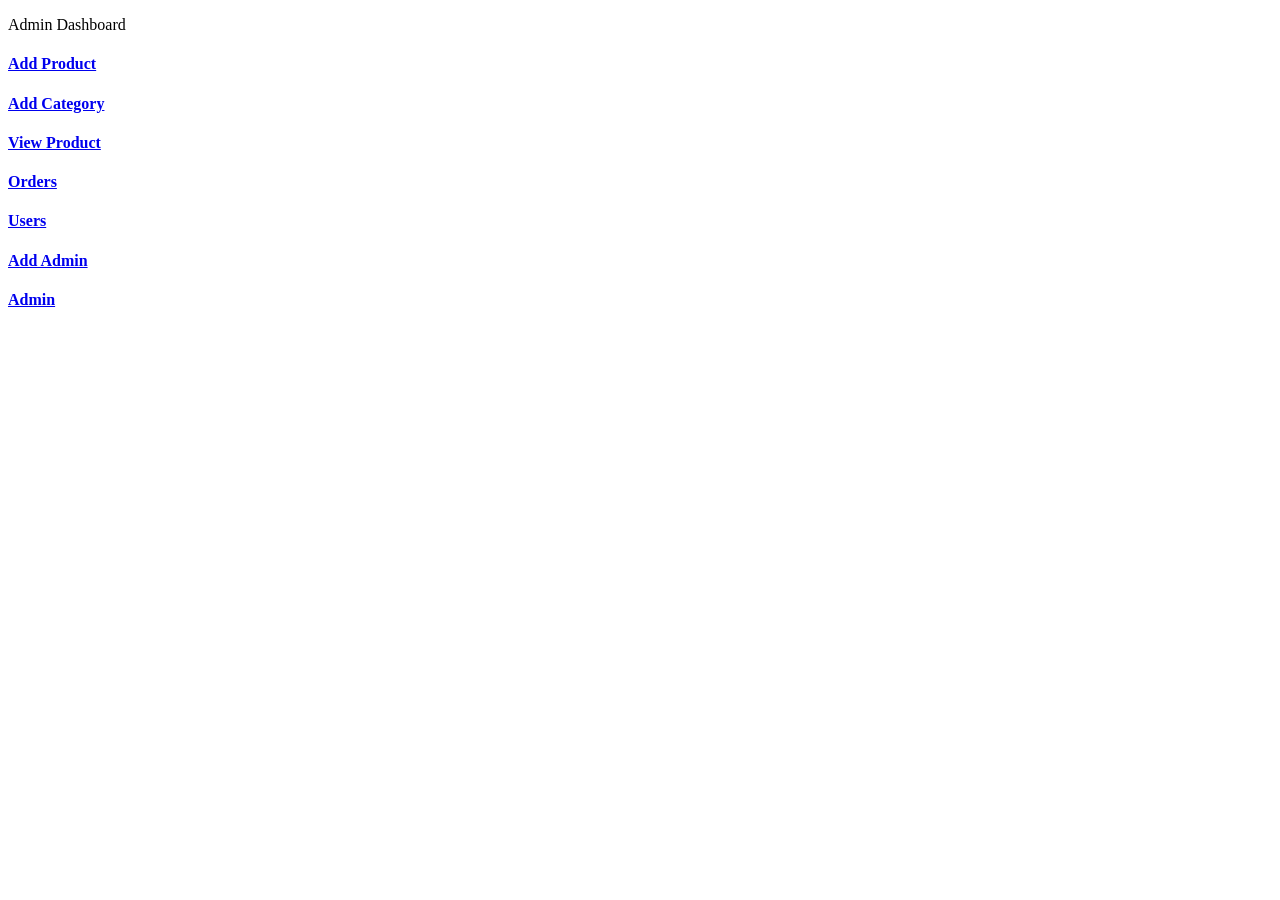
<file: src/main/resources/templates/admin/index.html>
<!DOCTYPE html>
<html lang="en" xmlns:th="http://www.thymeleaf.org"
	th:replace="~{base::layout(~{::section})}">
<head>
<meta charset="ISO-8859-1">
<title>Insert title here</title>
</head>
<body>
	<section>
		<div class="container p-5">
			<p class="text-center fs-3 mt-4">Admin Dashboard</p>
			<div class="row p-5">
				<div class="col-md-4 mt-2">
					<a href="/admin/loadAddProduct" class="text-decoration-none">
						<div class="card card-sh">
							<div class="card-body text-center text-primary">
								<i class="fa-solid fa-square-plus fa-3x"></i>
								<h4>Add Product</h4>
							</div>
						</div>
					</a>
				</div>


				<div class="col-md-4 mt-2">
					<a href="/admin/category" class="text-decoration-none">
						<div class="card card-sh">
							<div class="card-body text-center text-warning">
								<i class="fa-solid fa-list fa-3x"></i>
								<h4>Add Category</h4>
							</div>
						</div>
					</a>
				</div>


				<div class="col-md-4 mt-2">
					<a href="/admin/products" class="text-decoration-none">
						<div class="card card-sh">
							<div class="card-body text-center text-success">
								<i class="fa-solid fa-table-list fa-3x"></i>
								<h4>View Product</h4>
							</div>
						</div>
					</a>
				</div>


				<div class="col-md-4 mt-4">
					<a href="/admin/orders" class="text-decoration-none">
						<div class="card card-sh">
							<div class="card-body text-center text-warning">
								<i class="fa-solid fa-box-open fa-3x"></i>
								<h4>Orders</h4>
							</div>
						</div>
					</a>
				</div>


				<div class="col-md-4 mt-4">
					<a href="/admin/users?type=1" class="text-decoration-none">
						<div class="card card-sh">
							<div class="card-body text-center text-primary">
								<i class="fa-solid fa-circle-user fa-3x"></i>
								<h4>Users</h4>
							</div>
						</div>
					</a>
				</div>


				<div class="col-md-4 mt-4">
					<a href="/admin/add-admin" class="text-decoration-none">
						<div class="card card-sh">
							<div class="card-body text-center text-primary">
								<i class="fa-solid fa-user-plus fa-3x"></i>
								<h4>Add Admin</h4>
							</div>
						</div>
					</a>
				</div>

				<div class="col-md-4 mt-4">
					<a href="/admin/users?type=2" class="text-decoration-none">
						<div class="card card-sh">
							<div class="card-body text-center text-primary">
								<i class="fa-solid fa-circle-user fa-3x"></i>
								<h4>Admin</h4>
							</div>
						</div>
					</a>
				</div>


			</div>
		</div>
	</section>
</body>
</html>
</file>
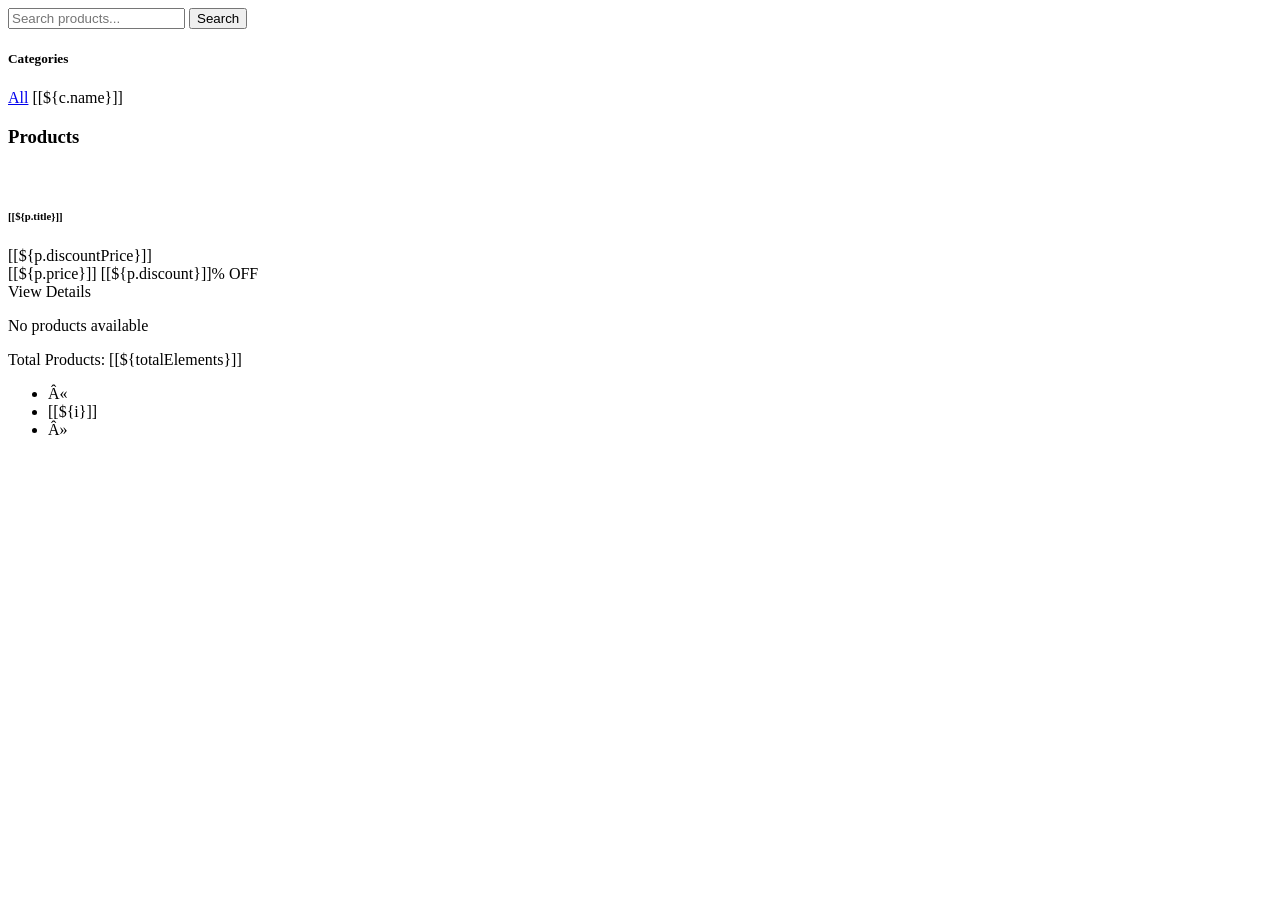
<file: src/main/resources/templates/product.html>
<!DOCTYPE html>
<html lang="en" xmlns:th="http://www.thymeleaf.org"
	th:replace="~{base::layout(~{::section})}">
<head>
<meta charset="ISO-8859-1">
<title>Insert title here</title>
<link href="https://fonts.googleapis.com/css2?family=Poppins:wght@300;400;500;600&display=swap" rel="stylesheet">
</head>
<body>
	<section>
	
		<!-- 🔍 Search Section -->
<div class="container mt-5">
    <div class="search-box text-center">
        <form action="/products" method="get">
            <div class="input-group">
                <input type="text" class="form-control" name="ch" placeholder="Search products...">
                <button class="btn btn-light ms-2">
                    <i class="fa-solid fa-magnifying-glass"></i> Search
                </button>
            </div>
        </form>
    </div>
</div>

<!-- 🛍 Main Section -->
<div class="container mt-4">
    <div class="row">

        <!-- Sidebar -->
        <div class="col-md-3">
            <div class="sidebar">
                <h5 class="fw-semibold mb-3">Categories</h5>

                <a href="/products"
                   th:classappend="${paramValue==''} ? 'active':''"
                   class="list-group-item list-group-item-action">All</a>

                <a th:each="c:${categories}"
                   th:href="@{'/products?category='+${c.name}}"
                   th:classappend="${paramValue == c.name} ? 'active':''"
                   class="list-group-item list-group-item-action">
                   [[${c.name}]]
                </a>
            </div>
        </div>

        <!-- Products -->
        <div class="col-md-9">
            <h3 class="fw-semibold mb-4">Products</h3>

            <div class="row">
                <th:block th:if="${productsSize > 0}">
                    
                    <div class="col-md-4 mb-4" th:each="p:${products}">
                        <div class="card product-card p-3 text-center">
                            
                            <img th:src="@{'/img/product_img/'+${p.image}}"
                                 class="product-img mb-3">

                            <h6 class="fw-semibold">[[${p.title}]]</h6>

                            <div>
                                <span class="price">
                                    <th:block th:utext="${@commnServiceImpl.rupeeSign()}"></th:block>
                                    [[${p.discountPrice}]]
                                </span><br>

                                <span class="old-price">
                                    <th:block th:utext="${@commnServiceImpl.rupeeSign()}"></th:block>
                                    [[${p.price}]]
                                </span>

                                <span class="discount">
                                    [[${p.discount}]]% OFF
                                </span>
                            </div>

                            <a th:href="@{'/product/'+${p.id}}"
                               class="btn btn-modern mt-3 text-white">
                               View Details
                            </a>
                        </div>
                    </div>

                </th:block>

                <th:block th:unless="${productsSize > 0}">
                    <p class="text-center text-danger fs-4 mt-4">
                        No products available
                    </p>
                </th:block>
            </div>

            <!-- Pagination -->
            <div class="d-flex justify-content-between align-items-center mt-4">
                <p>Total Products: [[${totalElements}]]</p>

                <th:block th:if="${productsSize>0}">
                    <ul class="pagination">

                        <li class="page-item" th:classappend="${isFirst} ? 'disabled':''">
                            <a class="page-link"
                               th:href="@{'/products?pageNo='+${pageNo-1}}">
                                «
                            </a>
                        </li>

                        <li th:each="i:${#numbers.sequence(1,totalPages)}"
                            class="page-item"
                            th:classappend="${pageNo+1==i}?'active':''">
                            <a class="page-link"
                               th:href="@{'/products?pageNo='+${i-1}}">
                               [[${i}]]
                            </a>
                        </li>

                        <li class="page-item" th:classappend="${isLast} ? 'disabled':''">
                            <a class="page-link"
                               th:href="@{'/products?pageNo='+${pageNo+1}}">
                                »
                            </a>
                        </li>

                    </ul>
                </th:block>
            </div>

        </div>
    </div>
</div>

	</section>
</body>
</html>
</file>
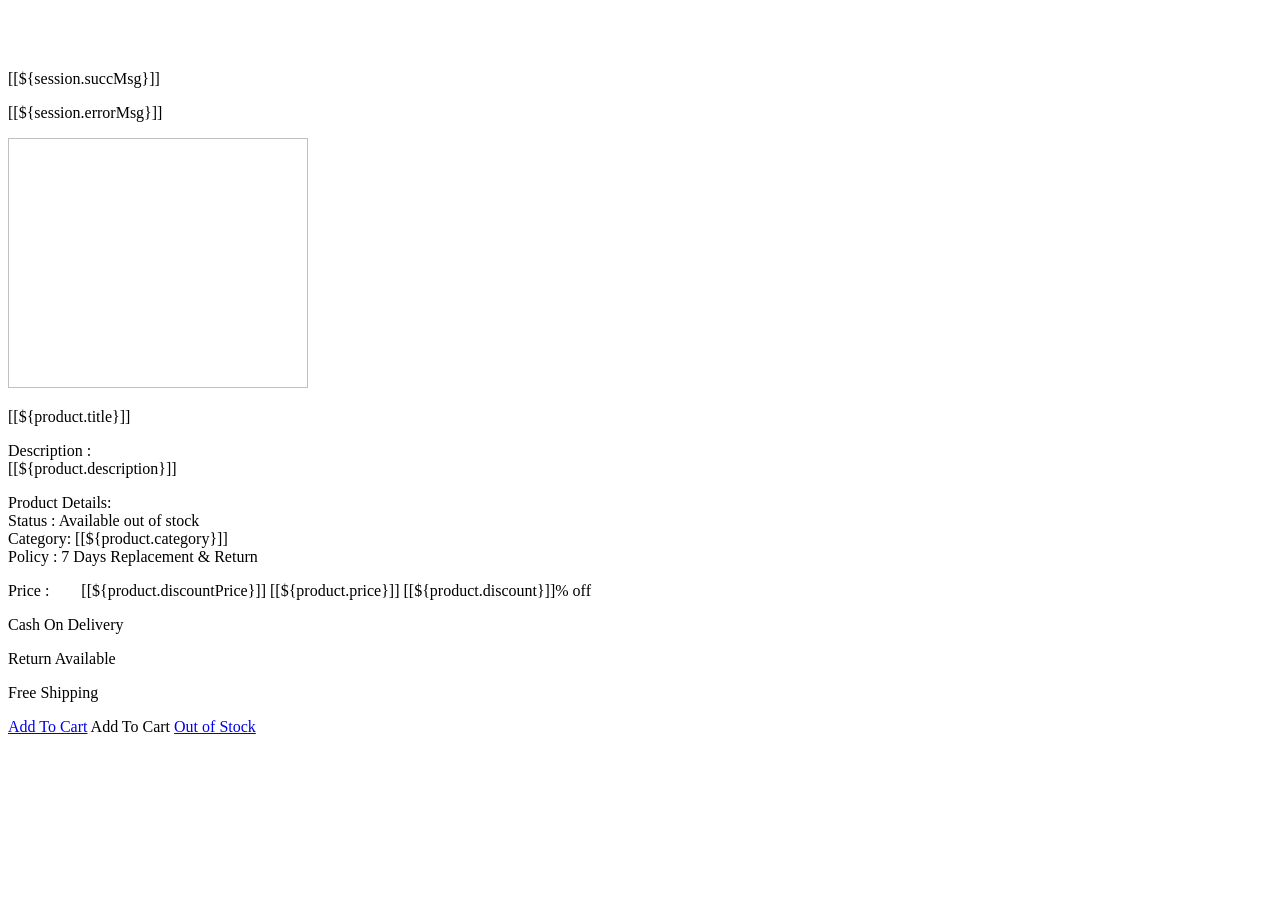
<file: src/main/resources/templates/view_product.html>
<!DOCTYPE html>
<html lang="en" xmlns:th="http://www.thymeleaf.org"
	th:replace="~{base::layout(~{::section})}">
<head>
<meta charset="ISO-8859-1">
<title>Insert title here</title>
</head>
<body>
	<section>
		<div class="container card-sh"
			style="margin-top: 70px; margin-bottom: 100px">

			<div class="col-md-12 p-5">
				<div class="row">
					<th:block th:if="${session.succMsg}">
						<p class="text-success alert alert-success text-center" role="alert">[[${session.succMsg}]]</p>
						<th:block th:text="${@commnServiceImpl.removeSessionMessage()}"></th:block>
					</th:block>

					<th:block th:if="${session.errorMsg}">
						<p class="text-danger text-center  alert alert-danger">[[${session.errorMsg}]]</p>
						<th:block th:text="${@commnServiceImpl.removeSessionMessage()}"></th:block>

					</th:block>
					<div class="col-md-6 text-end">
						<img alt="" th:src="@{'/img/product_img/'+${product.image}}" width="300px"
							height="250px">
					</div>

					<div class="col-md-6">

						<p class="fs-3">[[${product.title}]]</p>
						<p>
							<span class="fw-bold">Description : </span><br>[[${product.description}]]
						</p>
						<p>
							<span class="fw-bold"> Product Details: </span> <br> Status
							:
							<th:block th:if="${product.stock>0}">
								<span class="badge bg-success">Available</span>
							</th:block>

							<th:block th:unless="${product.stock>0}">
								<span class="badge bg-warning">out of stock</span>
							</th:block>


							<br> Category: [[${product.category}]]<br> Policy : 7
							Days Replacement & Return
						</p>
						<p class="fs-5 fw-bold">
							Price :&nbsp; &nbsp; &nbsp; &nbsp;<th:block th:utext="${@commnServiceImpl.rupeeSign()}"></th:block>
							[[${product.discountPrice}]] <span
								class="fs-6 text-decoration-line-through text-secondary">[[${product.price}]]</span>
							<span class="fs-6  text-success">[[${product.discount}]]%
								off</span>
						</p>

						<div class="row">
							<div class="col-md-4 text-success text-center p-2">
								<i class="fas fa-money-bill-wave fa-2x"></i>
								<p>Cash On Delivery</p>
							</div>
							<div class="col-md-4 text-danger text-center p-2">
								<i class="fas fa-undo-alt fa-2x"></i>
								<p>Return Available</p>
							</div>
							<div class="col-md-4 text-primary text-center p-2">
								<i class="fas fa-truck-moving fa-2x"></i>
								<p>Free Shipping</p>
							</div>
						</div>

						<th:block th:if="${product.stock>0}">
							<th:block th:if="${user==null}">
								<a href="/signin" class="btn btn-danger col-md-12">Add To
									Cart</a>
							</th:block>

							<th:block th:unless="${user==null}">
								<a
									th:href="@{'/user/addCart?pid='+${product.id}+'&uid='+${user.id}}"
									class="btn btn-danger col-md-12">Add To Cart</a>
							</th:block>

						</th:block>

						<th:block th:unless="${product.stock>0}">
							<a href="#" class="btn text-white btn-warning col-md-12">Out
								of Stock</a>
						</th:block>

					</div>
				</div>
			</div>
		</div>


	</section>
</body>
</html>
</file>
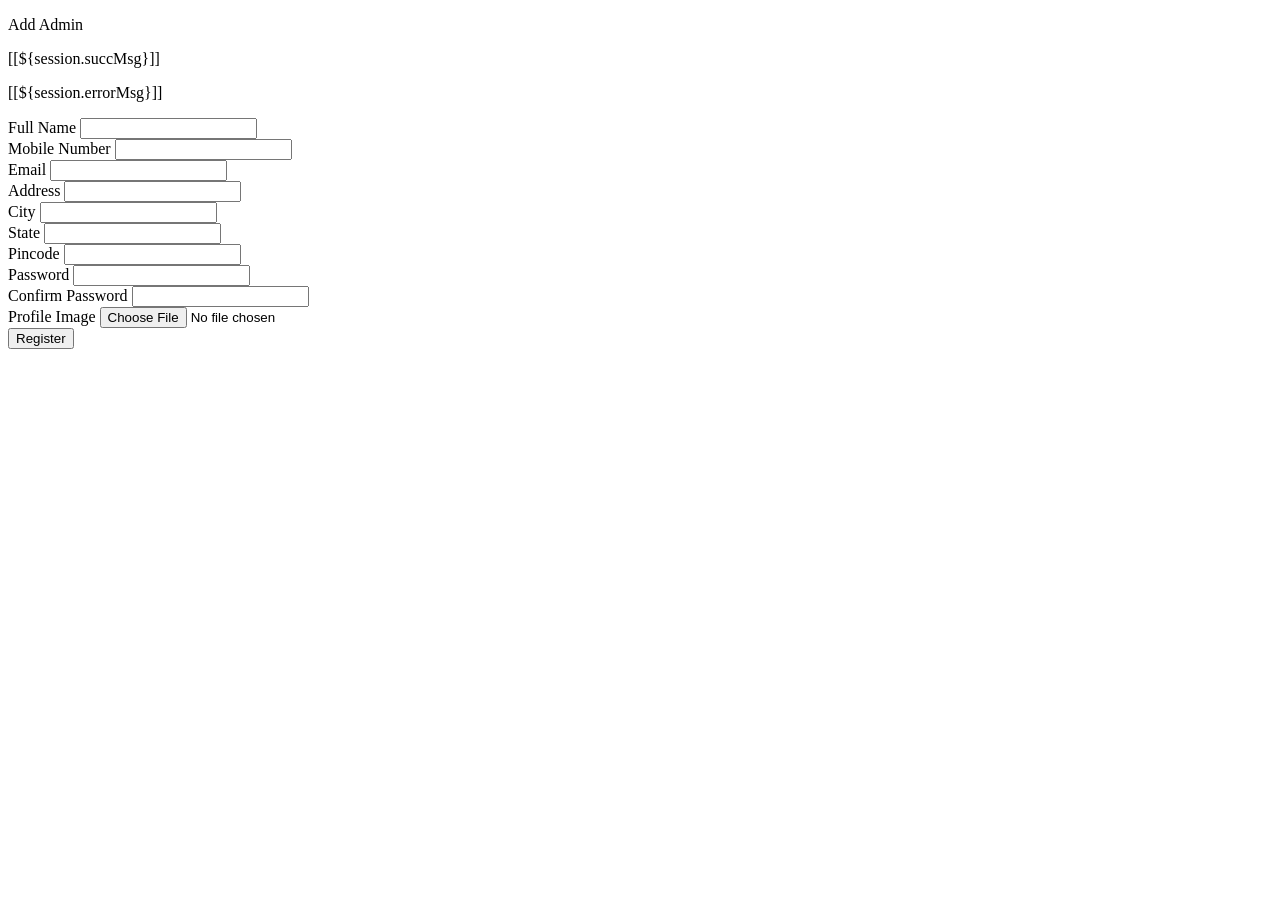
<file: src/main/resources/templates/admin/add_admin.html>
<!DOCTYPE html>
<html lang="en" xmlns:th="http://www.thymeleaf.org"
	th:replace="~{base::layout(~{::section})}">
<head>
<meta charset="ISO-8859-1">
<title>Insert title here</title>
</head>
<body>
	<section>
		<div class="container mt-5 p-5">
			<div class="row">

				<div class="col-md-7 p-2 offset-md-2">
					<div class="card shadow p-3 mb-5 bg-body-tertiary rounded">
						<div class="card-header text-center">
							<p class="fs-4 text-center">Add Admin</p>
							<th:block th:if="${session.succMsg}">
								<p class="text-success fw-bold">[[${session.succMsg}]]</p>
								<th:block th:text="${@commnServiceImpl.removeSessionMessage()}"></th:block>
							</th:block>

							<th:block th:if="${session.errorMsg}">
								<p class="text-danger fw-bold">[[${session.errorMsg}]]</p>
								<th:block th:text="${@commnServiceImpl.removeSessionMessage()}"></th:block>
							</th:block>
						</div>
						<div class="card-body">
							<form action="/admin/save-admin" enctype="multipart/form-data"
								method="post">
								<div class="row">
									<div class="col">
										<label class="form-label">Full Name</label> <input required
											class="form-control" name="name" type="text">
									</div>

									<div class="col">
										<label class="form-label">Mobile Number</label> <input
											required class="form-control" name="mobileNumber"
											type="number">
									</div>

								</div>

								<div class="mb-3">
									<label class="form-label">Email</label> <input required
										class="form-control" name="email" type="email">
								</div>


								<div class="row">
									<div class="col">
										<label class="form-label">Address</label> <input required
											class="form-control" name="address" type="text">
									</div>

									<div class="col">
										<label class="form-label">City</label> <input required
											class="form-control" name="city" type="text">
									</div>

								</div>

								<div class="row">
									<div class="col">
										<label class="form-label">State</label> <input required
											class="form-control" name="state" type="text">
									</div>

									<div class="col">
										<label class="form-label">Pincode</label> <input required
											class="form-control" name="pincode" type="number">
									</div>

								</div>

								<div class="row">
									<div class="col">
										<label class="form-label">Password</label> <input required
											class="form-control" name="password" type="password">
									</div>
									<div class="col">
										<label class="form-label">Confirm Password</label> <input
											required class="form-control" name="cpassword"
											type="password">
									</div>
								</div>
								<div class="mb-3">
									<label class="form-label">Profile Image</label> <input
										class="form-control" name="img" type="file">
								</div>
								<button type="submit"
									class="btn bg-primary text-white col-md-12">Register</button>
							</form>
						</div>


					</div>
				</div>
			</div>
		</div>

	</section>
</body>
</html>
</file>
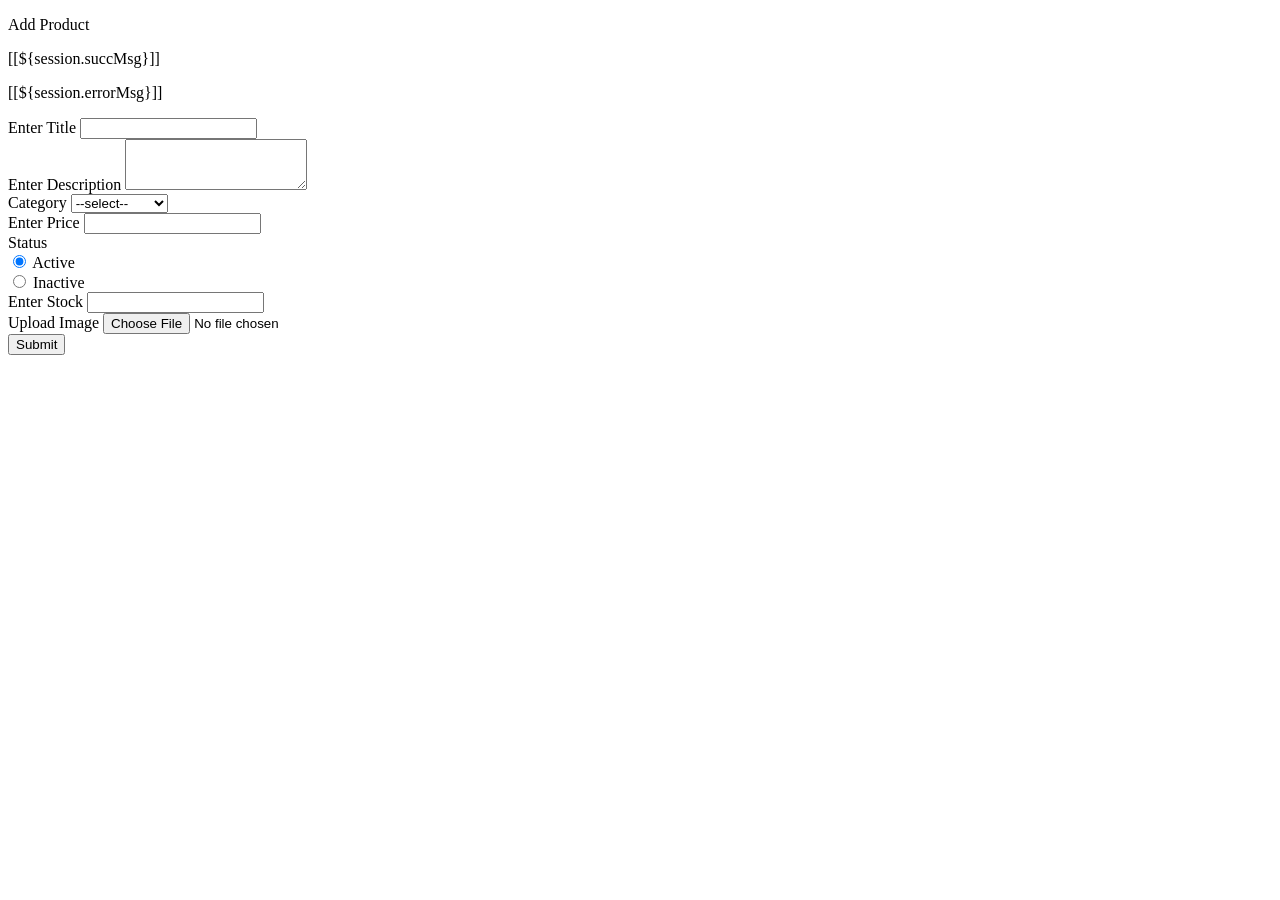
<file: src/main/resources/templates/admin/add_product.html>
<!DOCTYPE html>
<html lang="en" xmlns:th="http://www.thymeleaf.org"
	th:replace="~{base::layout(~{::section})}">
<head>
<meta charset="ISO-8859-1">
<title>Insert title here</title>
</head>
<body>
	<section>
		<div class="container p-5 mt-3">
			<div class="row">
				<div class="col-md-6 offset-md-3">
					<div class="card card-sh">
						<div class="card-header text-center ">
							<p class="fs-4">Add Product</p>

							<th:block th:if="${session.succMsg}">
								<p class="text-success fw-bold">[[${session.succMsg}]]</p>
								<th:block th:text="${@commnServiceImpl.removeSessionMessage()}"></th:block>
							</th:block>

							<th:block th:if="${session.errorMsg}">
								<p class="text-danger fw-bold">[[${session.errorMsg}]]</p>
								<th:block th:text="${@commnServiceImpl.removeSessionMessage()}"></th:block>
							</th:block>

						</div>
						<div class="card-body">
							<form action="/admin/saveProduct" method="post"
								enctype="multipart/form-data">
								<div class="mb-3">
									<label>Enter Title</label> <input type="text" name="title"
										class="form-control">
								</div>

								<div class="mb-3">
									<label>Enter Description</label>
									<textarea rows="3" cols="" class="form-control"
										name="description"></textarea>
								</div>

								<div class="mb-3">
									<label>Category</label> <select class="form-control"
										name="category">
										<option>--select--</option>
										<option th:each="c:${categories}">[[${c.name}]]</option>
									</select>
								</div>

								<div class="mb-3">
									<label>Enter Price</label> <input type="number" name="price"
										class="form-control">
								</div>
								<div class="mb-3">
									<label>Status</label>

									<div class="form-check">
										<input class="form-check-input" type="radio" checked
											value="true" name="isActive" id="flexRadioDefault1">
										<label class="form-check-label" for="flexRadioDefault1">
											Active </label>
									</div>
									<div class="form-check">
										<input class="form-check-input" type="radio" name="isActive"
											value="false" id="flexRadioDefault2"> <label
											class="form-check-label" for="flexRadioDefault2">
											Inactive </label>
									</div>

								</div>
								<div class="row">

									<div class="mb-3 col">
										<label>Enter Stock</label> <input type="text" name="stock"
											class="form-control">
									</div>

									<div class="mb-3 col">
										<label>Upload Image</label> <input type="file" name="file"
											class="form-control">
									</div>
								</div>
								<button class="btn btn-primary col-md-12">Submit</button>
							</form>
						</div>
					</div>
				</div>
			</div>
		</div>
	</section>
</body>
</html>
</file>
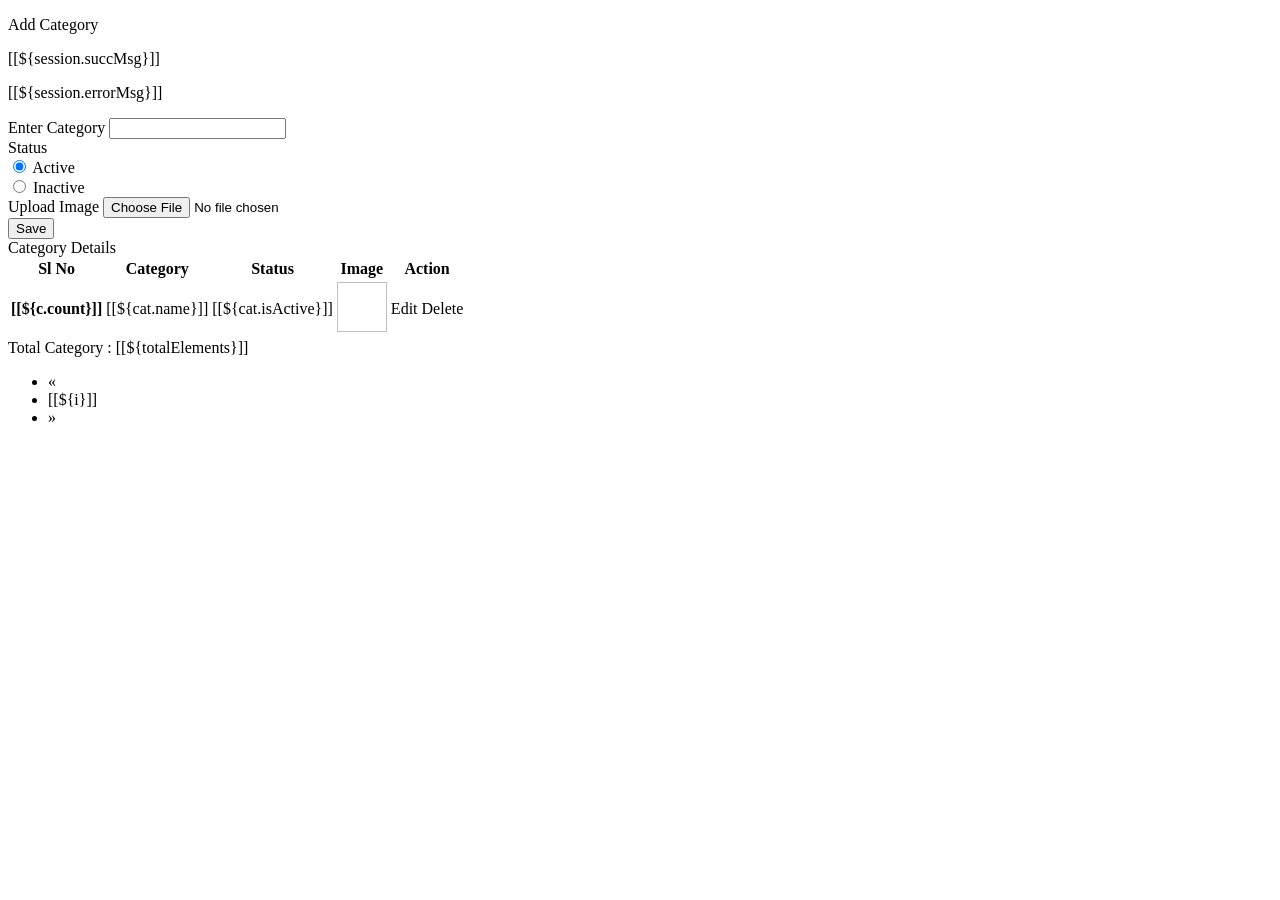
<file: src/main/resources/templates/admin/category.html>
<!DOCTYPE html>
<html lang="en" xmlns:th="http://www.thymeleaf.org"
	th:replace="~{base::layout(~{::section})}">
<head>
<meta charset="ISO-8859-1">
<title>Insert title here</title>
</head>
<body>
	<section>
		<div class="container-fluid p-5 mt-5">
			<div class="row">
				<div class="col-md-3">
					<div class="card card-sh">
						<div class="card-header text-center ">
							<p class="fs-4">Add Category</p>
							<th:block th:if="${session.succMsg}">
								<p class="text-success fw-bold">[[${session.succMsg}]]</p>
								<th:block th:text="${@commnServiceImpl.removeSessionMessage()}"></th:block>
							</th:block>

							<th:block th:if="${session.errorMsg}">
								<p class="text-danger fw-bold">[[${session.errorMsg}]]</p>
								<th:block th:text="${@commnServiceImpl.removeSessionMessage()}"></th:block>
							</th:block>

						</div>
						<div class="card-body">
							<form action="/admin/saveCategory" method="post"
								enctype="multipart/form-data">
								<div class="mb-3">
									<label>Enter Category</label> <input type="text" name="name"
										class="form-control">
								</div>

								<div class="mb-3">
									<label>Status</label>

									<div class="form-check">
										<input class="form-check-input" type="radio" checked
											value="true" name="isActive" id="flexRadioDefault1">
										<label class="form-check-label" for="flexRadioDefault1">
											Active </label>
									</div>
									<div class="form-check">
										<input class="form-check-input" type="radio" name="isActive"
											value="false" id="flexRadioDefault2"> <label
											class="form-check-label" for="flexRadioDefault2">
											Inactive </label>
									</div>

								</div>

								<div class="mb-3">
									<label>Upload Image</label> <input type="file" name="file"
										class="form-control">
								</div>
								<button class="btn btn-primary col-md-12 mt-2">Save</button>
							</form>
						</div>
					</div>
				</div>

				<div class="col-md-8">
					<div class="card card-sh">
						<div class="card-header text-center fs-4">Category Details</div>
						<div class="card-body">
							<table class="table">
								<thead>
									<tr>
										<th scope="col">Sl No</th>
										<th scope="col">Category</th>
										<th scope="col">Status</th>
										<th scope="col">Image</th>
										<th scope="col">Action</th>
									</tr>
								</thead>
								<tbody>
									<tr th:each="cat,c:${categorys}">
										<th scope="row">[[${c.count}]]</th>
										<td>[[${cat.name}]]</td>
										<td>[[${cat.isActive}]]</td>
										<td><img
											th:src="@{'/img/category_img/'+${cat.imageName}}"
											width="50px" height="50px"></td>
										<td><a th:href="@{'/admin/loadEditCategory/'+${cat.id}}"
											class="btn btn-primary btn-sm"><i
												class="fa-solid fa-pen-to-square  fa-1x"></i> Edit </a> <a
											th:href="@{'/admin/deleteCategory/'+${cat.id}}"
											class="btn btn-danger btn-sm"><i
												class="fa-solid fa-trash  fa-1x"></i>Delete</a></td>
									</tr>

								</tbody>
							</table>

							<div class="row">
								<div class="col-md-4">Total Category :
									[[${totalElements}]]</div>
								<div class="col-md-6">

									<nav aria-label="Page navigation example">
										<ul class="pagination">
											<li class="page-item"
												th:classappend="${isFirst} ? 'disabled':''"><a
												class="page-link"
												th:href="@{'/admin/category?pageNo='+${pageNo-1}}"
												aria-label="Previous"> <span aria-hidden="true">&laquo;</span>
											</a></li>

											<li th:each="i:${#numbers.sequence(1,totalPages)}"
												class="page-item"
												th:classappend="${pageNo+1==i}?'active':''" ]]><a
												class="page-link"
												th:href="@{'/admin/category?pageNo='+${i-1}}">[[${i}]]</a></li>

											<li class="page-item"
												th:classappend="${isLast} ? 'disabled':''"><a
												class="page-link"
												th:href="@{'/admin/category?pageNo='+${pageNo+1}}"
												aria-label="Next"> <span aria-hidden="true">&raquo;</span>
											</a></li>
										</ul>
									</nav>
								</div>

							</div>
						</div>
					</div>

				</div>

			</div>
		</div>
	</section>
</body>
</html>
</file>
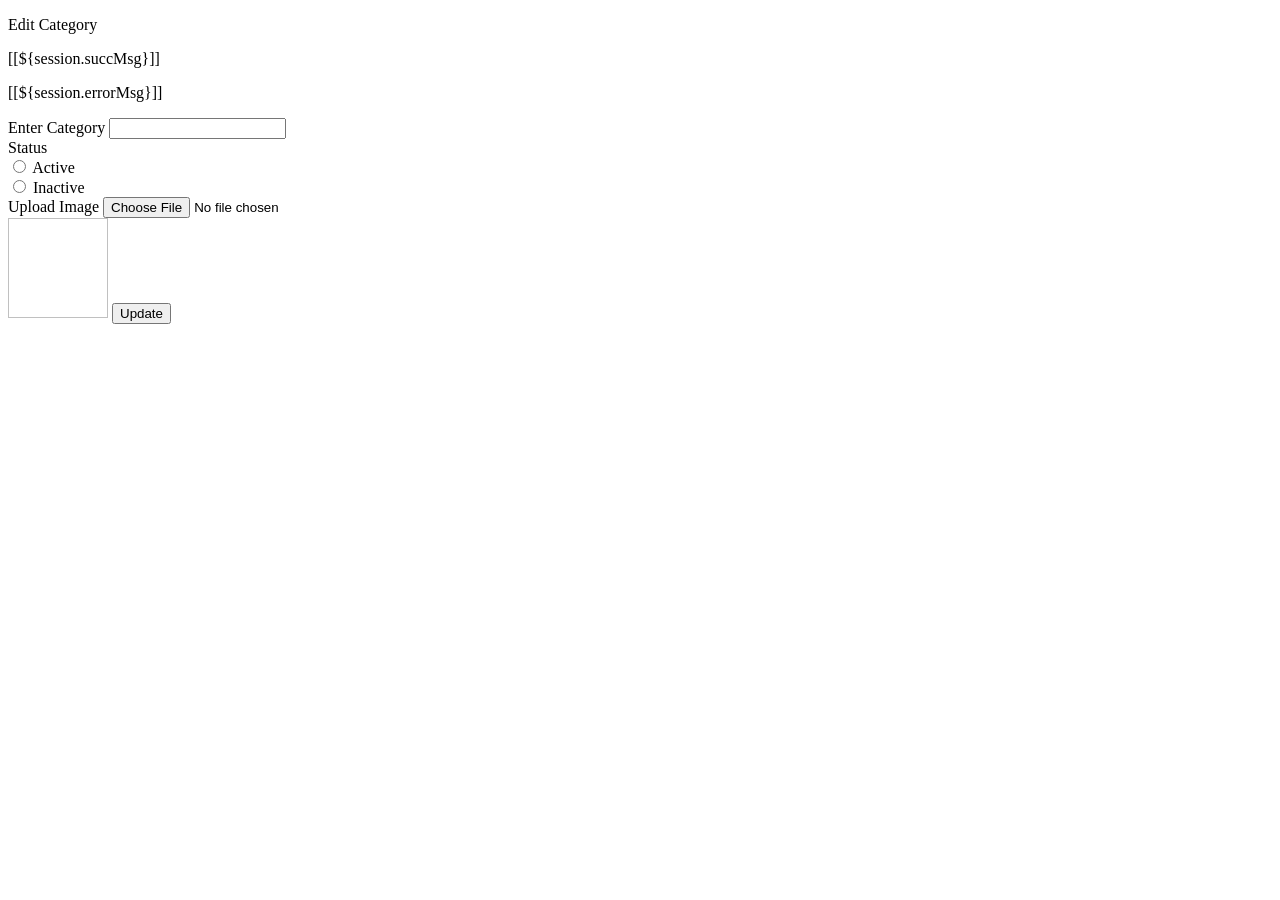
<file: src/main/resources/templates/admin/edit_category.html>
<!DOCTYPE html>
<html lang="en" xmlns:th="http://www.thymeleaf.org"
	th:replace="~{base::layout(~{::section})}">
<head>
<meta charset="ISO-8859-1">
<title>Insert title here</title>
</head>
<body>
	<section>
		<div class="container-fluid p-5 mt-5">
			<div class="row">
				<div class="col-md-3 offset-md-5">
					<div class="card card-sh">
						<div class="card-header text-center ">
							<p class="fs-4">Edit Category</p>
							<th:block th:if="${session.succMsg}">
								<p class="text-success fw-bold">[[${session.succMsg}]]</p>
								<th:block th:text="${@commnServiceImpl.removeSessionMessage()}"></th:block>
							</th:block>

							<th:block th:if="${session.errorMsg}">
								<p class="text-danger fw-bold">[[${session.errorMsg}]]</p>
								<th:block th:text="${@commnServiceImpl.removeSessionMessage()}"></th:block>
							</th:block>

						</div>
						<div class="card-body">
							<form action="/admin/updateCategory" method="post"
								enctype="multipart/form-data">
								<input type="hidden" name="id" th:value="${category.id}">
								<div class="mb-3">
									<label>Enter Category</label> <input type="text" name="name"
										th:value="${category.name}" class="form-control">
								</div>

								<div class="mb-3">
									<label>Status</label>

									<div class="form-check">
										<input class="form-check-input" type="radio"
											th:checked="${category.isActive==true}" value="true"
											name="isActive" id="flexRadioDefault1"> <label
											class="form-check-label" for="flexRadioDefault1">
											Active </label>
									</div>
									<div class="form-check">
										<input class="form-check-input" type="radio" name="isActive"
											th:checked="${category.isActive==false}" value="false"
											id="flexRadioDefault2"> <label
											class="form-check-label" for="flexRadioDefault2">
											Inactive </label>
									</div>

								</div>

								<div class="mb-3">
									<label>Upload Image</label> <input type="file" name="file"
										class="form-control">
								</div>
								<img th:src="@{'/img/category_img/'+${category.imageName}}"
									width="100px" height="100px">
								<button class="btn btn-primary col-md-12 mt-2">Update</button>
							</form>
						</div>
					</div>
				</div>



			</div>
		</div>
	</section>
</body>
</html>
</file>
